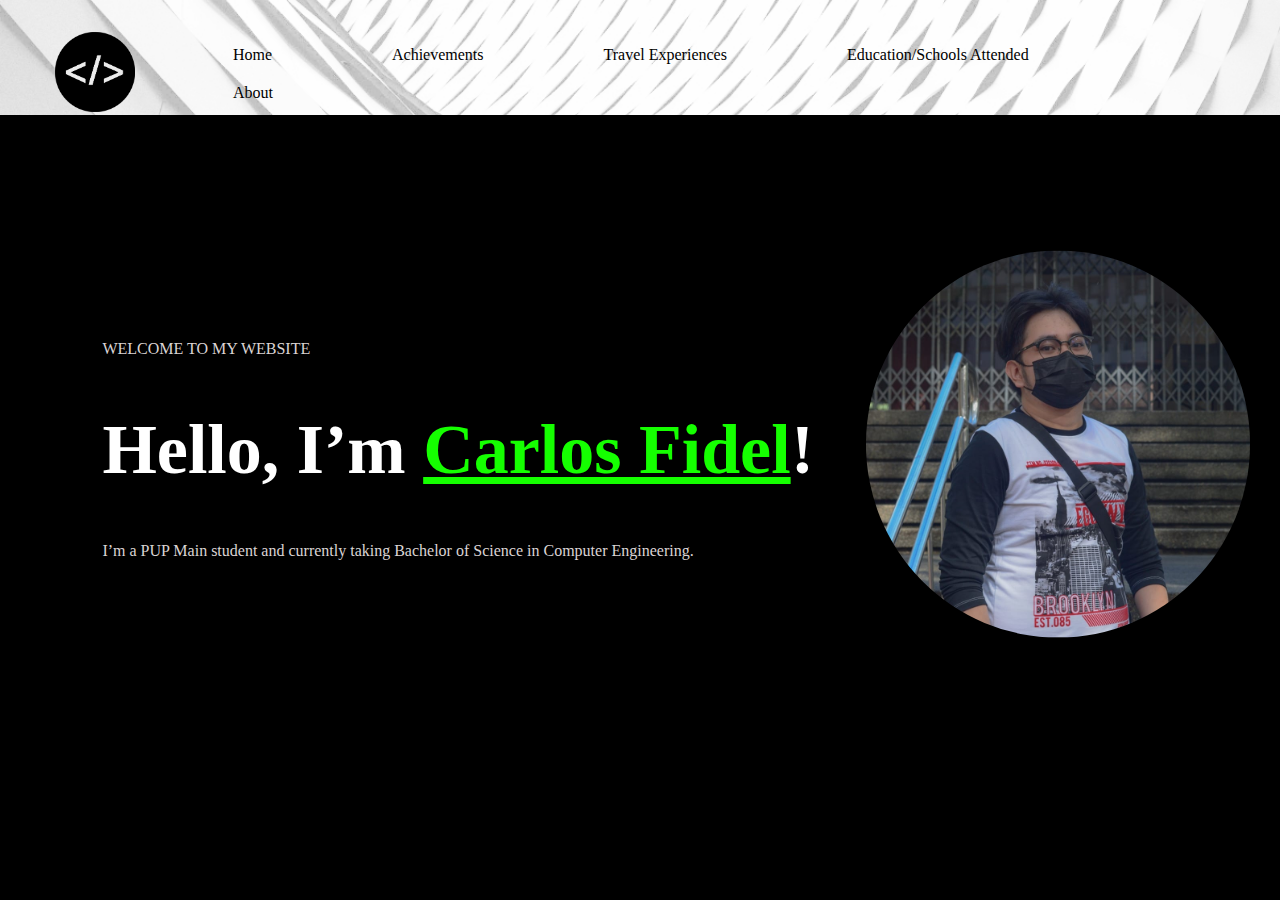
<file: index.html>
<!DOCTYPE html>
<html lang="en">
<head>
    <meta charset="UTF-8">
    <meta http-equiv="X-UA-Compatible" content="IE=edge">
    <meta name="viewport" content="width=device-width, initial-scale=1.0">
    <link rel="stylesheet" href="style.css">
    <title>Home Page </title>
</head>
<body>
    
    <div class="main">
        <div class="topnav">
        <nav>
            <a href="index.html">
                <img src="website.jpg" class="logo" alt="logo.">
            </a>
            <ul>
                <li><a href="index.html">Home</a></li>
                <li><a href="achievement.html">Achievements</a></li>
                <li><a href="travelexperiences.html">Travel Experiences</a></li>
                <li><a href="education.html">Education/Schools Attended</a></li>
                <li><a href="about.html">About</a></li>
            </ul>
        </nav>
        </div>

        <div class="bg">
            <a href="about.html"> <img src="mypic.jpg" class="img1">
            </a>
        </div>

        <div class="content">
            <p>WELCOME TO MY WEBSITE</p>
            <h1>Hello, I’m <span><u>Carlos Fidel</u></span>!</h1>
            <p>I’m a PUP Main student and currently taking Bachelor of Science in Computer Engineering.</p>
        

            
        </div>
        
       

        </div>
    </div>
    
</body>
</html>
</file>
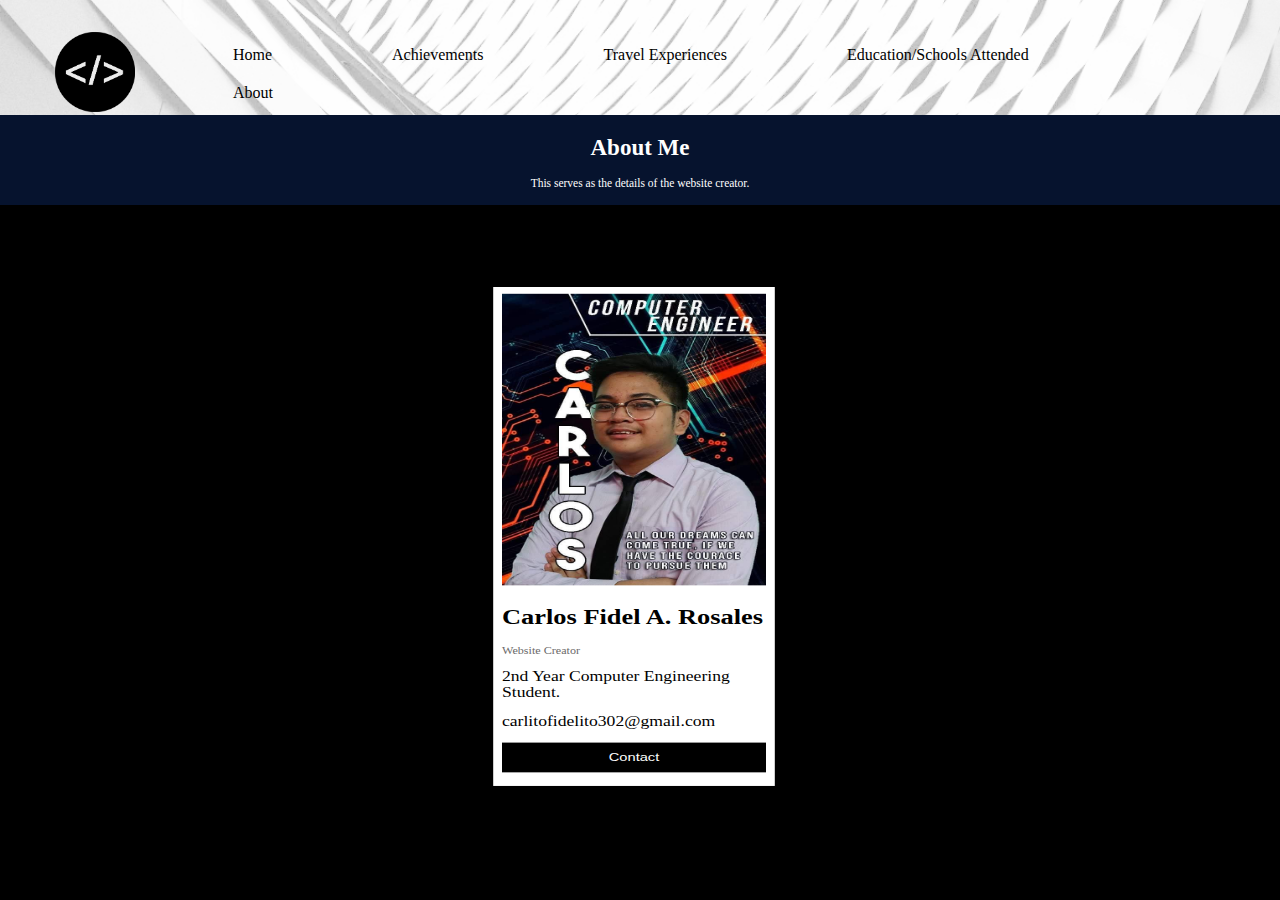
<file: about.html>
<!DOCTYPE html>
<html lang="en">
<head>
    <meta charset="UTF-8">
    <meta http-equiv="X-UA-Compatible" content="IE=edge">
    <meta name="viewport" content="width=device-width, initial-scale=1.0">
    <link rel="stylesheet" href="style.css">
    <title>About Me</title>
</head>
<body>
    
    <div class="main">
        <div class="topnav">
        <nav>
            <a href="index.html">
                <img src="website.jpg" class="logo" alt="logo.">
            </a>
            <ul>
                <li><a href="index.html">Home</a></li>
                <li><a href="achievement.html">Achievements</a></li>
                <li><a href="travelexperiences.html">Travel Experiences</a></li>
                <li><a href="education.html">Education/Schools Attended</a></li>
                <li><a href="about.html">About</a></li>
            </ul>
        </nav>
        </div>

        <div class="abouttab">
            <h1>About Me</h1>
            <p>This serves as the details of the website creator.</p>
        </div>
          
       
      
        <div class="pic">
            <div class="border">
            <img src="comEn.jpg" alt="CARLOS" style="width:100%">
                <div class="info">
                    <h2>Carlos Fidel A. Rosales</h2>
                    <p class="title">Website Creator</p>
                    <p>2nd Year Computer Engineering Student.</p>
                    <p>carlitofidelito302@gmail.com</p>
                    <a href="https://www.facebook.com/carlitofidelito" target="_blank">
                    <p><button class="button">Contact</button></p>
                    </a>
                </div>
            </div>
        </div> 
        
</body>
</html>
</file>
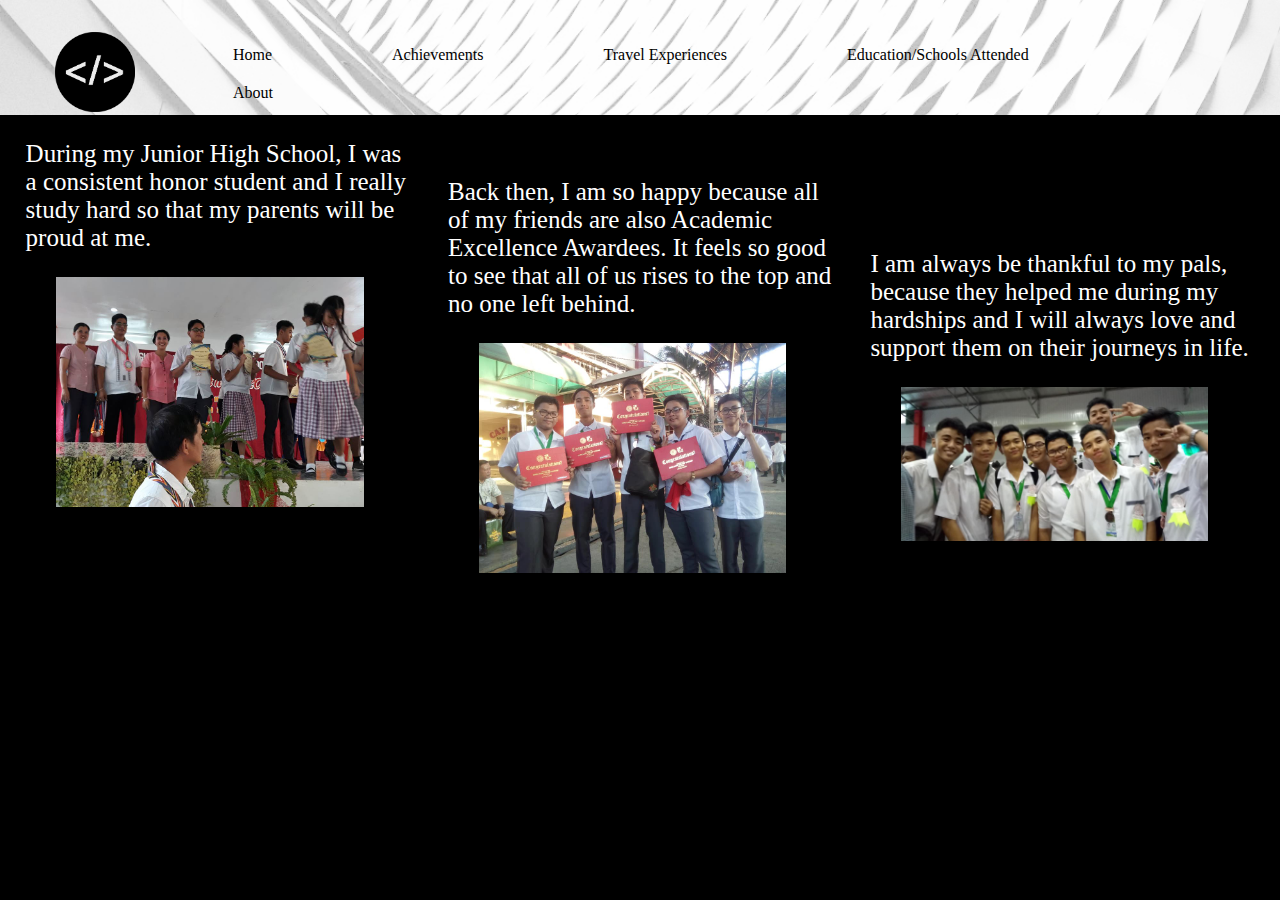
<file: achievement.html>
<!DOCTYPE html>
<html lang="en">
<head>
    <meta charset="UTF-8">
    <meta http-equiv="X-UA-Compatible" content="IE=edge">
    <meta name="viewport" content="width=device-width, initial-scale=1.0">
    <link rel="stylesheet" href="style.css">
    <title>Achievements</title>
</head>
<body>
    <div class="main">
        <div class="topnav">
        <nav>
            <a href="index.html">
                <img src="website.jpg" class="logo" alt="logo.">
            </a>
            <ul>
                <li><a href="index.html">Home</a></li>
                <li><a href="achievement.html">Achievements</a></li>
                <li><a href="travelexperiences.html">Travel Experiences</a></li>
                <li><a href="education.html">Education/Schools Attended</a></li>
                <li><a href="about.html">About</a></li>
            </ul>
        </nav>
        </div>
        
        <div class="achievementgallery">
            <div class="img2">
                <p style="color:white; font-size: 25px;">During my Junior High School, I was a consistent honor student and I really study hard so that my parents will be proud at me.</p>
                <img src="achieve2.jpg" alt="Achievements" class="medal">
                    <div class="overlay">
                        <div class="text">Junior High School Recognition</div>
                    </div>
            </div>
            
        
            <div class="img3">
                <p style="color:white; font-size: 25px;">Back then, I am so happy because all of my friends are also Academic Excellence Awardees. It feels so good to see that all of us rises to the top and no one left behind.</p>
                <img src="achieve1.jpg" alt="Achievements2" class="medal1">
                    <div class="overlay1">
                        <div class="text">Moving Up Ceremony</div>
                    </div>
            </div>

            <div class="img4">
                <p style="color:white; font-size: 25px;">I am always be thankful to my pals, because they helped me during my hardships and I will always love and support them on their journeys in life. </p>
                <img src="achieve3.jpg" alt="Achievements3" class="medal2">
                    <div class="overlay2">
                        <div class="text">Me and My Friends</div>
                    </div>
            </div>
           
        
            
            
          </div>

</body>
</html>
</file>
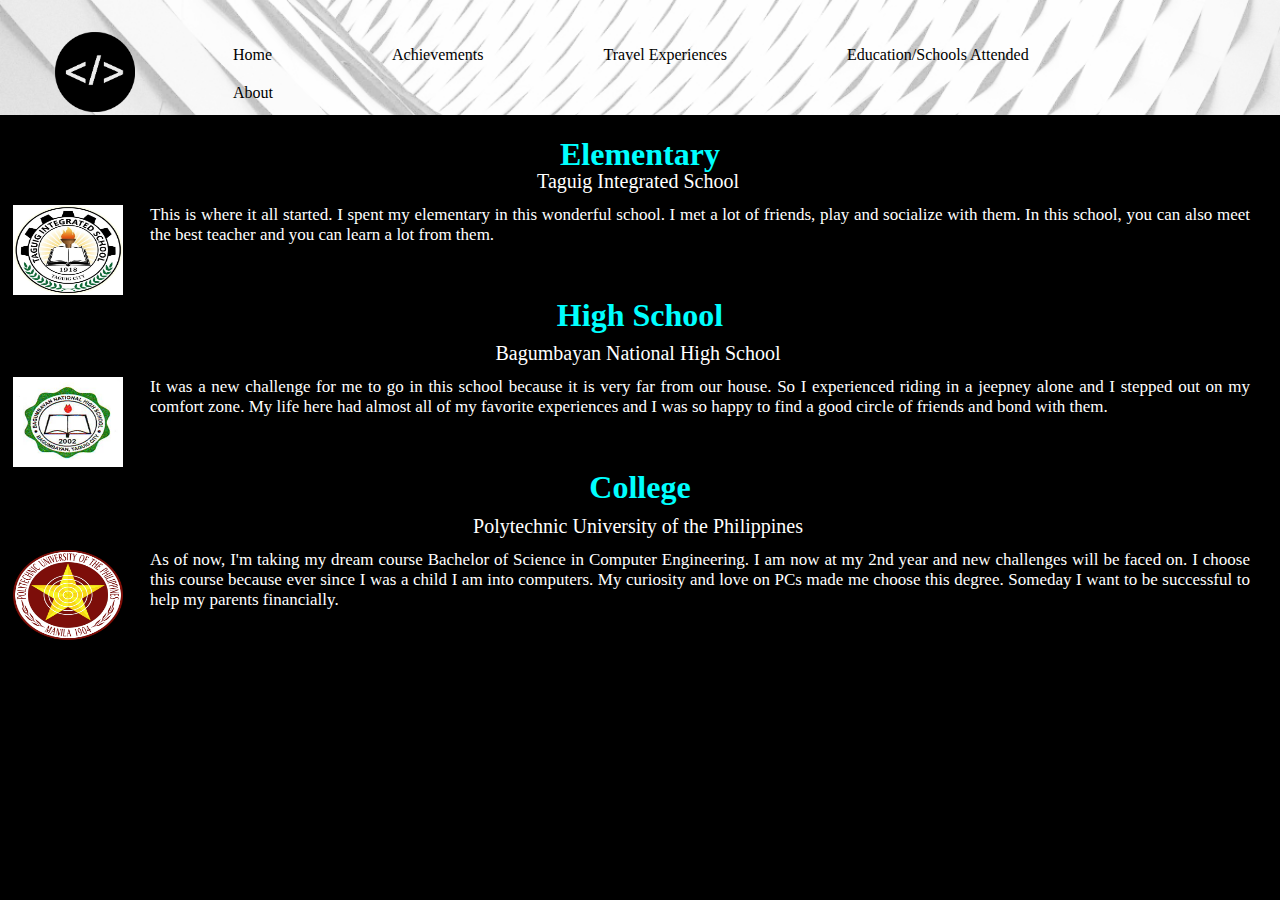
<file: education.html>
<!DOCTYPE html>
<html lang="en">
<head>
    <meta charset="UTF-8">
    <meta http-equiv="X-UA-Compatible" content="IE=edge">
    <meta name="viewport" content="width=device-width, initial-scale=1.0">
    <link rel="stylesheet" href="style.css">
    <title> Education </title>
</head>
<body>
    
    <div class="main">
        <div class="topnav">
        <nav>
            <a href="index.html">
            <img src="website.jpg" class="logo" alt="logo.">
            </a>
            <ul>
                <li><a href="index.html">Home</a></li>
                <li><a href="achievement.html">Achievements</a></li>
                <li><a href="travelexperiences.html">Travel Experiences</a></li>
                <li><a href="education.html">Education/Schools Attended</a></li>
                <li><a href="about.html">About</a></li>
            </ul>
        </nav>
        </div>
    
    <div class="educ">
        <h1 style="color:aqua" class="ELEM"> Elementary </h1>
        <p class="schnme">Taguig Integrated School</p>
        <a href="https://www.facebook.com/taguigIS" target="_blank">
        <img src="TIS.jpg" alt="TIS LOGO" class="TIS">
        </a>
        <p class="txt"> 
            This is where it all started. I spent my elementary in this wonderful school. I met a lot of friends, play and socialize with them. In this school, you can also meet the best teacher and you can learn a lot from them. 
        </p>    

        <h1 style="color:aqua" class="HS"> High School </h1>
        <p class="schnme">Bagumbayan National High School</p>
        <a href="https://www.facebook.com/bnhs.tapat" target="_blank">
        <img src="BNHS.png" alt="BNHS LOGO" class="BNHS">
        </a>
        <p class="txt"> 
            It was a new challenge for me to go in this school because it is very far from our house. So I experienced riding in a jeepney alone and I stepped out on my comfort zone. My life here had almost all of my favorite experiences and I was so happy to find a good circle of friends and bond with them.
        </p>    

        <h1 style="color:aqua" class="COL"> College </h1>
        <p class="schnme">Polytechnic University of the Philippines</p>
        <a href="https://www.pup.edu.ph/" target="_blank">
        <img src="PUP.png" alt="PUP LOGO" class="PUP">
        </a>
        <p class="txt"> 
            As of now, I'm taking my dream course Bachelor of Science in Computer Engineering. I am now at my 2nd year and new challenges will be faced on. I choose this course because ever since I was a child I am into computers. My curiosity and love on PCs made me choose this degree. Someday I want to be successful to help my parents financially.
        </p>
    </div>

</body>
</html>
</file>
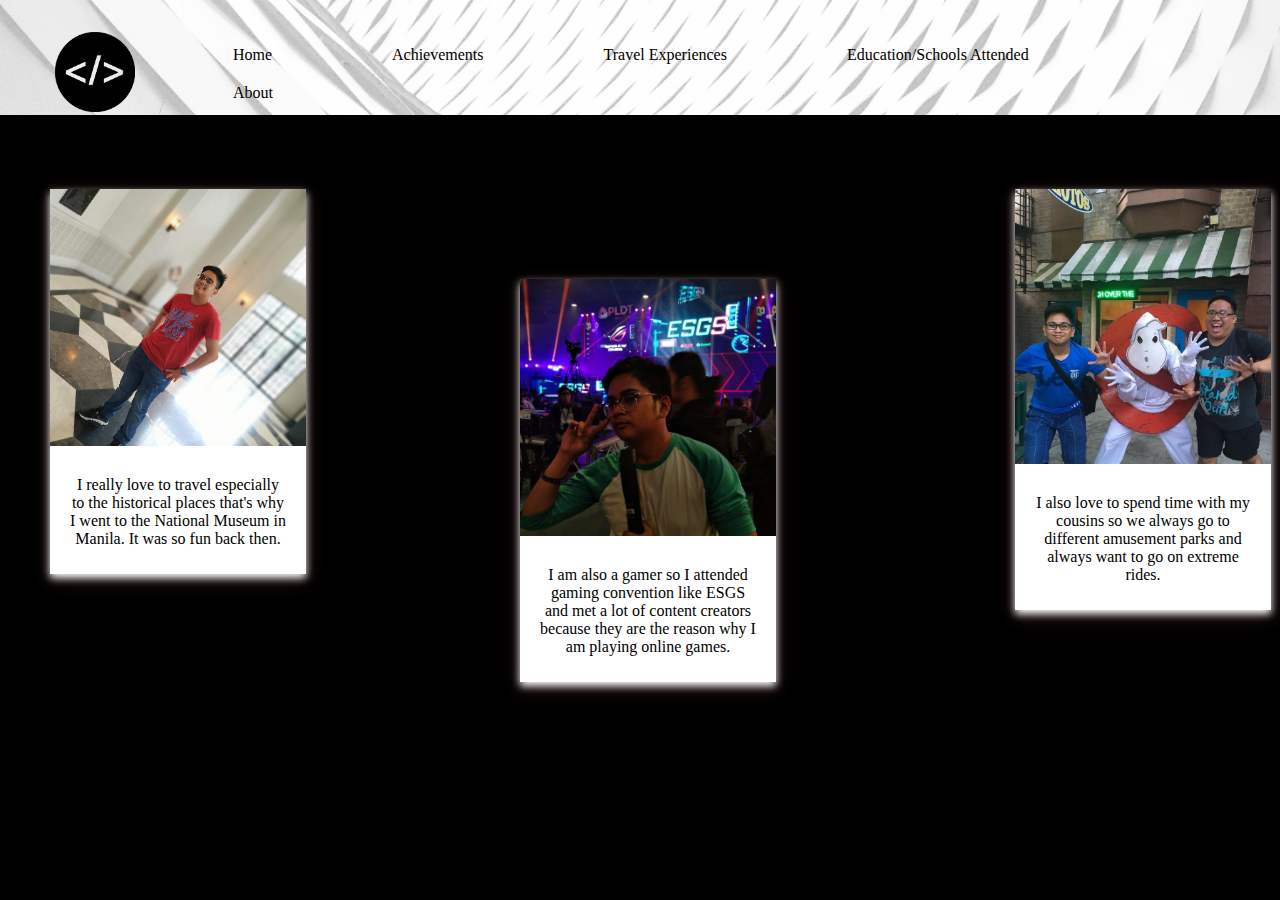
<file: travelexperiences.html>
<!DOCTYPE html>
<html lang="en">
<head>
    <meta charset="UTF-8">
    <meta http-equiv="X-UA-Compatible" content="IE=edge">
    <meta name="viewport" content="width=device-width, initial-scale=1.0">
    <link rel="stylesheet" href="style.css">
    <title>Travel Experiences</title>
</head>
<body>
    <div class="main">
        <div class="topnav">
        <nav>
            <a href="index.html">
                <img src="website.jpg" class="logo" alt="logo.">
            </a>
            <ul>
                <li><a href="index.html">Home</a></li>
                <li><a href="achievement.html">Achievements</a></li>
                <li><a href="travelexperiences.html">Travel Experiences</a></li>
                <li><a href="education.html">Education/Schools Attended</a></li>
                <li><a href="about.html">About</a></li>
            </ul>
        </nav>
        </div>

        <div class="polaroid">
            <img src="travel1.jpg" alt="National Museum" style="width:100%">
            <div class="text2">
            <p>I really love to travel especially to the historical places that's why I went to the National Museum in Manila. It was so fun back then.</p>
            </div>
          </div>
          
        <div class="polaroid1">
            <img src="travel2.jpg" alt="ESGS" style="width:100%">
            <div class="text3">
            <p>I am also a gamer so I attended gaming convention like ESGS and met a lot of content creators because they are the reason why I am playing online games.</p>
            </div>
        </div>

        <div class="polaroid2">
            <img src="travel3.jpg" alt="Enchanted Kingdom" style="width:100%">
            <div class="text4">
            <p>I also love to spend time with my cousins so we always go to different amusement parks and always want to go on extreme rides.</p>
            </div>
        </div>

</body>
</html>
</file>
<file: style.css>
html, body{
    width: 100%;
    height: 100%;
    margin: 0;
    padding: 0;
    overflow: hidden;
    background-image: url("black.png");
}

.main {
    width: 100% ;
    box-sizing: border-box;
    font-family: 'Times New Roman';
}
a{
    text-decoration: none;
}
.topnav{
    width: 100%;
    height: 115px;
    background: url(web.jpg);
    background-size: cover ;
    
}
nav{
    display: flex;
    align-items: center;
    padding: 20px 55px;
}
.logo{
    max-height: 80px;
 
}
nav ul li{
    list-style: none;
    display: inline-block;
    padding: 10px 58px;
}
nav ul li a{
    color: #000000;
    position: sticky;
    padding: 5px 0;
}
nav ul li a:hover{
    color: #ff0000 ;
}
nav ul li a:after{
    content: "";
    position: absolute;
    left: 0;
    width: 0;
    height: 2px;
    background: #ff0000;
    transition: .2s;
    bottom: 0;
}
nav ul li a:hover:after{
    width: 100%;
}
.content {
    position: absolute;
    top: 35%;
    left: 8%;
}
.content h1{
    color: #ffffff;
    font-size: 70px;
    font-weight: 900;
    line-height: 90px;
    text-transform: inherit;
    width: 100%;
}
.content h1 span{
    color: #15ff00;
}
.content p{
    width: 90%;
    color: #dbd4d4;
    margin-top: 25px;
    margin-bottom: 30px;
}

.img1 {
    width: 20%;
    margin-left: 930px;
    position: absolute;
    top: 35%;
    border-radius: 50%;
    transform: scale(1.5, 1.5);
}

.img1:hover {
    box-shadow: 0 0 3px 3px rgba(0, 140, 186, 0.5);
  }


.img2 {
    position: relative;
    width: 30%;
    left: 2%;
    
}

.medal {
    position: relative;
    width: 80%;
    left: 8%;
}
  

  
.overlay {
    position: absolute;
    bottom: 100%;
    left: 0;
    right: 0;
    background-color: #000000;
    overflow: hidden;
    width: 100%;
    height: 0;
    transition: .5s ease;
  }
  
.achievementgallery:hover .overlay {
    bottom: 0;
    height: 100%;
  }
  



.img3 {
    position: absolute;
    width: 30%;
    left: 35%;
    top: 17%;
    
}
.medal1 {
    position: relative;
    width: 80%;
    left: 8%;
}
.overlay1 {
    position: absolute;
    bottom: 98%;
    left: 0;
    right: 0;
    background-color: #000000;
    overflow: hidden;
    width: 100%;
    height: 0;
    transition: .5s ease;
}
  
.achievementgallery:hover .overlay1 {
    bottom: 0;
    height: 94%;
}
  


.img4 {
    position: absolute;
    width: 30%;
    left: 68%;
    top: 25%;
    
}
.medal2 {
    position: relative;
    width: 80%;
    left: 8%;
    
}
.overlay2 {
    position: absolute;
    bottom: 98%;
    left: 0;
    right: 0;
    background-color: #000000;
    overflow: hidden;
    width: 100%;
    height: 0;
    transition: .5s ease;
}
  
.achievementgallery:hover .overlay2 {
    bottom: 0;
    height: 94%;
}
  
.text {
    white-space: nowrap; 
    color: white;
    font-size: 25px;
    position: absolute;
    overflow: hidden;
    top: 50%;
    left: 50%;
    transform: translate(-50%, -50%);
    -ms-transform: translate(-50%, -50%);
}


.polaroid {
    width: 20%;
    background-color: white;
    box-shadow: 0 4px 8px 0 rgb(255, 255, 255), 0 6px 20px 0 rgba(247, 108, 108, 0.19);
    margin-bottom: 25px;
    margin-left: 50px;
    position: absolute;
    top: 21%;
}
  
.text2 {
    text-align: center;
    padding: 10px 20px;
  }

.polaroid1 {
    width: 20%;
    background-color: white;
    box-shadow: 0 4px 8px 0 rgb(255, 255, 255), 0 6px 20px 0 rgba(247, 108, 108, 0.19);
    margin-top: 90px;
    margin-left: 520px;
    position: absolute;
    top: 21%;
}
.text3 {
    text-align: center;
    padding: 10px 20px;
}
.polaroid2 {
    width: 20%;
    background-color: white;
    box-shadow: 0 4px 8px 0 rgb(255, 255, 255), 0 6px 20px 0 rgba(247, 108, 108, 0.19);
    margin-bottom: 30px;
    margin-left: 1015px;
    position: absolute;
    top: 21%;
}
.text4 {
    text-align: center;
    padding: 10px 20px;
}

.TIS{
    width: 110px;
    height: 90px;
    float: left;
    margin-bottom: 6px;
    margin-right: 15px;
    right: -1%;
    position: relative;
}

.ELEM{
    bottom: 12px;
    text-align: center;

}
.HS{
    bottom: 12px;
    margin-top: 5%;
    position: relative;
    text-align: center;
}

.COL{
    bottom: 12px;
    margin-top: 5%;
    position: relative;
    text-align: center;
}

.BNHS{
    width: 110px;
    height: 90px;
    float: left;
    margin-bottom: 6px;
    margin-right: 15px;
    right: -1%;
    position: relative;
}

.PUP{
    width: 110px;
    height: 90px;
    float: left;
    margin-bottom: 6px;
    margin-right: 15px;
    right: -1%;
    position: relative;
}

.schnme{
    font-size: 20px;
    color: white;
    margin: -25px 15px 0px 11px;
    margin-bottom: 12px;
    text-align: center;
}

.TIS:hover {
    box-shadow: 0 0 3px 3px rgba(247, 14, 14, 0.5);
  }

.BNHS:hover {
    box-shadow: 0 0 3px 3px rgba(247, 14, 14, 0.5);
}

.PUP:hover {
    box-shadow: 0 0 3px 3px rgba(247, 14, 14, 0.5);
}
.txt{
    font-size: 17px;
    text-align: justify;
    color: white;
    margin: 0px 30px 0px 150px;
}


.pic {
    left: 39.5%;
    top: 27%;
    position: fixed;
    width: 20%;
    background-color: rgb(255, 255, 255);
    transform: scale(1.1, .85);

}
  
.border {
    box-shadow: 0 3px 8px 0 rgba(255, 254, 254, 0.2);
    margin: 8px;
}


}
.info {
    padding: 0 13px;
    font-size: 10px;
    font-family: Verdana, Tahoma, sans-serif;
}
  
.title {
    color: rgb(107, 106, 106);
    font-size: 11px;
}
  
.button {
    border: none;
    outline: 0;
    display: inline-block;
    padding: 10px;
    color: rgb(255, 255, 255);
    background-color: rgb(0, 0, 0);
    text-align: center;
    cursor: pointer;
    width: 100%;
}
  
.button:hover {
    background-color: rgb(255, 255, 255);
    color: black;
  }
  
  .abouttab {
    padding: 5px;
    text-align: center;
    background-color: #06132e;
    color: white;
    font-size: 11.5px;
</file>
